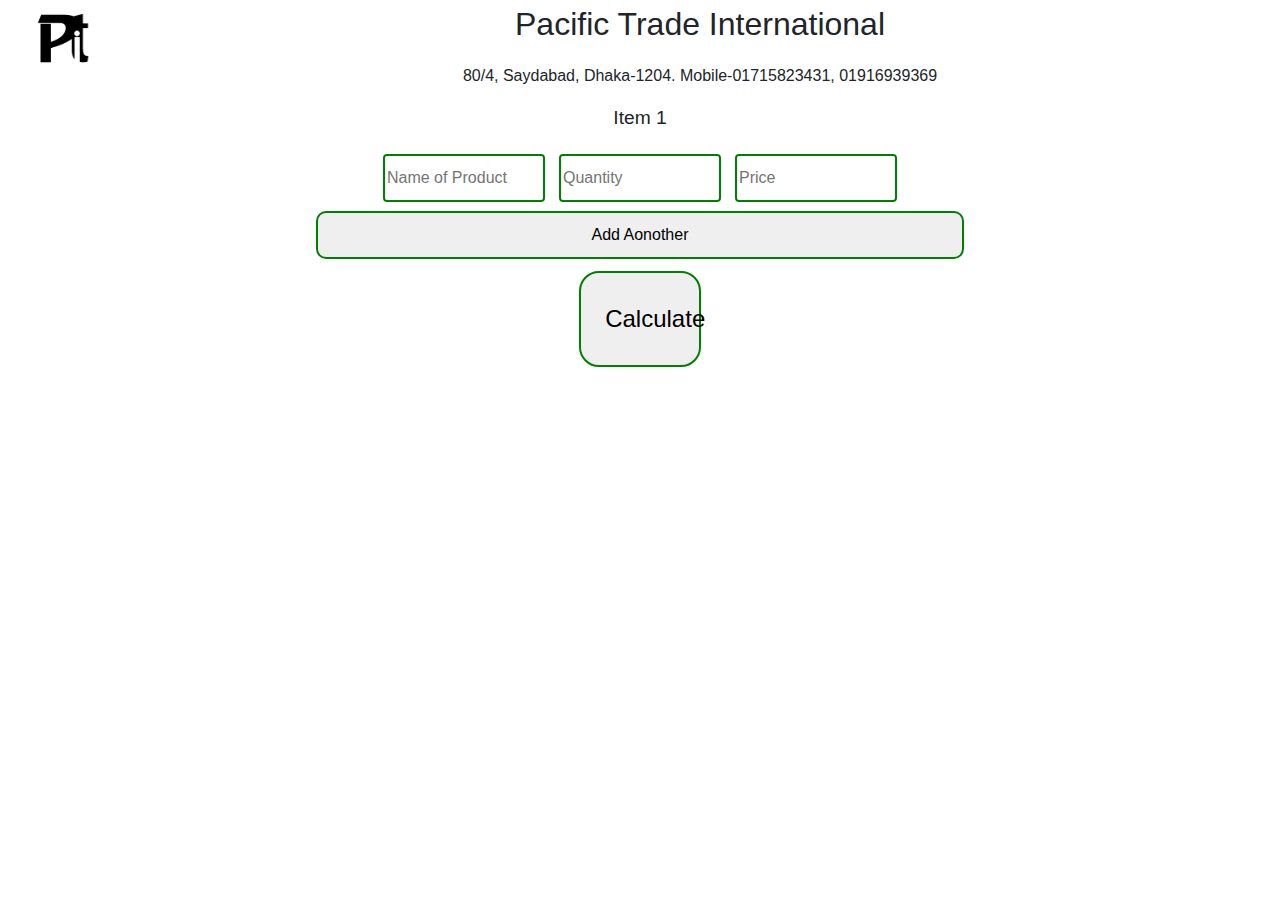
<file: index.html>
<!DOCTYPE html>
<html lang="en">
  <head>
    <meta charset="utf-8" />
    <title>Hisheb</title>
    <script src="./app.js"></script>
    <script src="./index.js"></script>
    <meta name="viewport" content="width=device-width, initial-scale=1.0" />
    <link rel="stylesheet" href="style.css" />
    <link
      href="https://fonts.googleapis.com/css2?family=Open+Sans&display=swap"
      rel="stylesheet"
    />
    <link
      rel="stylesheet"
      href="https://stackpath.bootstrapcdn.com/bootstrap/4.4.1/css/bootstrap.min.css"
      integrity="sha384-Vkoo8x4CGsO3+Hhxv8T/Q5PaXtkKtu6ug5TOeNV6gBiFeWPGFN9MuhOf23Q9Ifjh"
      crossorigin="anonymous"
    />
    <link rel="manifest" href="manifest.webmanifest" />
    <link rel="shortcut icon" href="favicon.ico" type="image/x-icon" />
  </head>
  <body onload="myFunction()">
    <header>
      <div class="comp">
        <div class="logo"><img src="./images/logo.png" alt="logo" /></div>
        <p class="pti">Pacific Trade International</p>
        <p>80/4, Saydabad, Dhaka-1204. Mobile-01715823431, 01916939369</p>
      </div>
    </header>
    <div class="container">
      <div id="tr0" class="item">
        <input
          class="fullbox"
          type="text"
          placeholder="Name of Product"
          value="Name of Product"
        />
        <input
          class="half1"
          type="text"
          placeholder="Quantity"
          value="Quantity"
        />
        <input class="half2" type="number" placeholder="Price" value="Price" />
        <input
          class="fullbox"
          type="text"
          placeholder="Total Price"
          value="Total Price"
        />
      </div>
      <div id="tr1" class="item">
        <p>Item 1</p>
        <input
          class="fullbox"
          type="text"
          placeholder="Name of Product"
          id="n1"
        />
        <input class="half1" type="number" placeholder="Quantity" id="q1" />
        <input class="half2" type="number" placeholder="Price" id="p1" />
        <input
          class="fullbox"
          type="number"
          disabled
          placeholder="Total Price"
          id="t1"
        />
        <button class="btnb" id="bt1" onclick="unhide(this.id,'tr2')">
          Add Aonother
        </button>
      </div>
      <div id="tr2" class="item">
        <p>Item 2</p>
        <input
          class="fullbox"
          type="text"
          placeholder="Name of Product"
          id="n2"
        />
        <input class="half1" type="number" placeholder="Quantity" id="q2" />
        <input class="half2" type="number" placeholder="Price" id="p2" />
        <input
          class="fullbox"
          type="number"
          disabled
          placeholder="Total Price"
          id="t2"
        />
        <button class="btnb" id="bt2" onclick="unhide(this.id,'tr3')">
          Add Aonother
        </button>
      </div>
      <div id="tr3">
        <p>Item 3</p>
        <input
          class="fullbox"
          type="text"
          placeholder="Name of Product"
          id="n3"
        />
        <input class="half1" type="number" placeholder="Quantity" id="q3" />
        <input class="half2" type="number" placeholder="Price" id="p3" />
        <input
          class="fullbox"
          type="number"
          disabled
          placeholder="Total Price"
          id="t3"
        />
        <button class="btnb" id="bt3" onclick="unhide(this.id,'tr4')">
          Add Aonother
        </button>
      </div>
      <div id="tr4" class="item">
        <p>Item 4</p>
        <input
          class="fullbox"
          type="text"
          placeholder="Name of Product"
          id="n4"
        />
        <input class="half1" type="number" placeholder="Quantity" id="q4" />
        <input class="half2" type="number" placeholder="Price" id="p4" />
        <input
          class="fullbox"
          type="number"
          disabled
          placeholder="Total Price"
          id="t4"
        />
        <button class="btnb" id="bt4" onclick="unhide(this.id,'tr5')">
          Add Aonother
        </button>
      </div>
      <div id="tr5" class="item">
        <p>Item 5</p>
        <input
          class="fullbox"
          type="text"
          placeholder="Name of Product"
          id="n5"
        />
        <input class="half1" type="number" placeholder="Quantity" id="q5" />
        <input class="half2" type="number" placeholder="Price" id="p5" />
        <input
          class="fullbox"
          type="number"
          disabled
          placeholder="Total Price"
          id="t5"
        />
        <button class="btnb" id="bt5" onclick="unhide(this.id,'tr6')">
          Add Aonother
        </button>
      </div>
      <div id="tr6" class="item">
        <p>Item 6</p>
        <input
          class="fullbox"
          type="text"
          placeholder="Name of Product"
          id="n6"
        />
        <input class="half1" type="number" placeholder="Quantity" id="q6" />
        <input class="half2" type="number" placeholder="Price" id="p6" />
        <input
          class="fullbox"
          type="number"
          disabled
          placeholder="Total Price"
          id="t6"
        />
        <button class="btnb" id="bt6" onclick="unhide(this.id,'tr7')">
          Add Aonother
        </button>
      </div>
      <div id="tr7" class="item">
        <p>Item 7</p>
        <input
          class="fullbox"
          type="text"
          placeholder="Name of Product"
          id="n7"
        />
        <input class="half1" type="number" placeholder="Quantity" id="q7" />
        <input class="half2" type="number" placeholder="Price" id="p7" />
        <input
          class="fullbox"
          type="number"
          disabled
          placeholder="Total Price"
          id="t7"
        />
        <button class="btnb" id="bt7" onclick="unhide(this.id,'tr8')">
          Add Aonother
        </button>
      </div>
      <div id="tr8" class="item">
        <p>Item 8</p>
        <input
          class="fullbox"
          type="text"
          placeholder="Name of Product"
          id="n8"
        />
        <input class="half1" type="number" placeholder="Quantity" id="q8" />
        <input class="half2" type="number" placeholder="Price" id="p8" />
        <input
          class="fullbox"
          type="number"
          disabled
          placeholder="Total Price"
          id="t8"
        />
        <button class="btnb" id="bt8" onclick="unhide(this.id,'tr9')">
          Add Aonother
        </button>
      </div>
      <div id="tr9" class="item">
        <p>Item 9</p>
        <input
          class="fullbox"
          type="text"
          placeholder="Name of Product"
          id="n9"
        />
        <input class="half1" type="number" placeholder="Quantity" id="q9" />
        <input class="half2" type="number" placeholder="Price" id="p9" />
        <input
          class="fullbox"
          type="number"
          disabled
          placeholder="Total Price"
          id="t9"
        />
        <button class="btnb" id="bt8" onclick="unhide(this.id,'tr10')">
          Add Aonother
        </button>
      </div>
      <div id="tr10" class="item">
        <p>Item 10</p>
        <input
          class="fullbox"
          type="text"
          placeholder="Name of Product"
          id="n10"
        />
        <input class="half1" type="number" placeholder="Quantity" id="q10" />
        <input class="half2" type="number" placeholder="Price" id="p10" />
        <input
          class="fullbox"
          type="number"
          disabled
          placeholder="Total Price"
          id="t10"
        />
      </div>
      <div>
        <p id="tl">0</p>
      </div>

      <div class="btn" style="display: block;">
        <button type="button" onclick="getInputValue();">Calculate</button>
        <button type="button" onclick="location.reload();" id="refresh">
          Refresh
        </button>
        <button type="button" onclick="window.print();" id="save">Save</button>
      </div>
    </div>
    <footer>
      <p id="curDate"></p>
    </footer>
  </body>
</html>
</file>
<file: style.css>
body {
  font-family: "Open Sans", sans-serif;
}

.container {
  justify-content: center;
  justify-items: center;
  flex-direction: column;
  text-align: center;
  align-items: center;
}
.container p {
  font-size: 1.2em;
}
head {
  display: flex;
  justify-content: center;
  justify-items: center;
  align-items: center;
  flex-wrap: wrap;
}
header .logo {
  float: left;
}

p {
  text-align: center;
}
input {
  text-align: center;
}
.item {
  justify-content: center;
  justify-items: center;
  flex-direction: column;
  text-align: center;
  align-items: center;
}
.item input {
  margin: 0.3rem;
  justify-content: center;
  justify-items: center;
}
.fullbox {
  margin: 5px;
}
.btnb {
  width: 80%;
  margin: 5px;
}
h2 {
  text-align: center;
}
.btn button {
  padding: 1em;
  font-size: 1.5em;
  width: 20rem;
  height: 6rem;
  width: 80%;
}

.btn {
  display: block;
}
.container button {
  border-radius: 10px;
}
.btn button {
  border-radius: 20px;
}
input,
button {
  width: 15rem;
  height: 3rem;
  border-radius: 5px;
}
button:hover {
  color: white;
  background-color: rgba(0, 128, 0, 0.705);
}
#tl {
  display: inline;
  font-size: 2em;
}
input {
  border: 2px solid green;
  border-radius: 4px;
}
button {
  border: solid 2px green;
}
.half1,
.half2,
.fullbox {
  display: inline;
  width: 20%;
}
.logo img {
  width: 100px;
  margin: 10px;
}
.pti {
  font-size: 2em;
}
#tr0 {
  display: none;
}
@media screen and (max-width: 700px) {
  .fullbox {
    width: 80%;
    margin: 5px;
  }
  .half1 {
    display: inline;
    width: 39.5%;
  }
  .half2 {
    width: 39.5%;
  }
}
@media print {
  .btn,
  .btnb {
    visibility: hidden;
  }
  #tr0 {
    display: block;
  }
}
</file>
